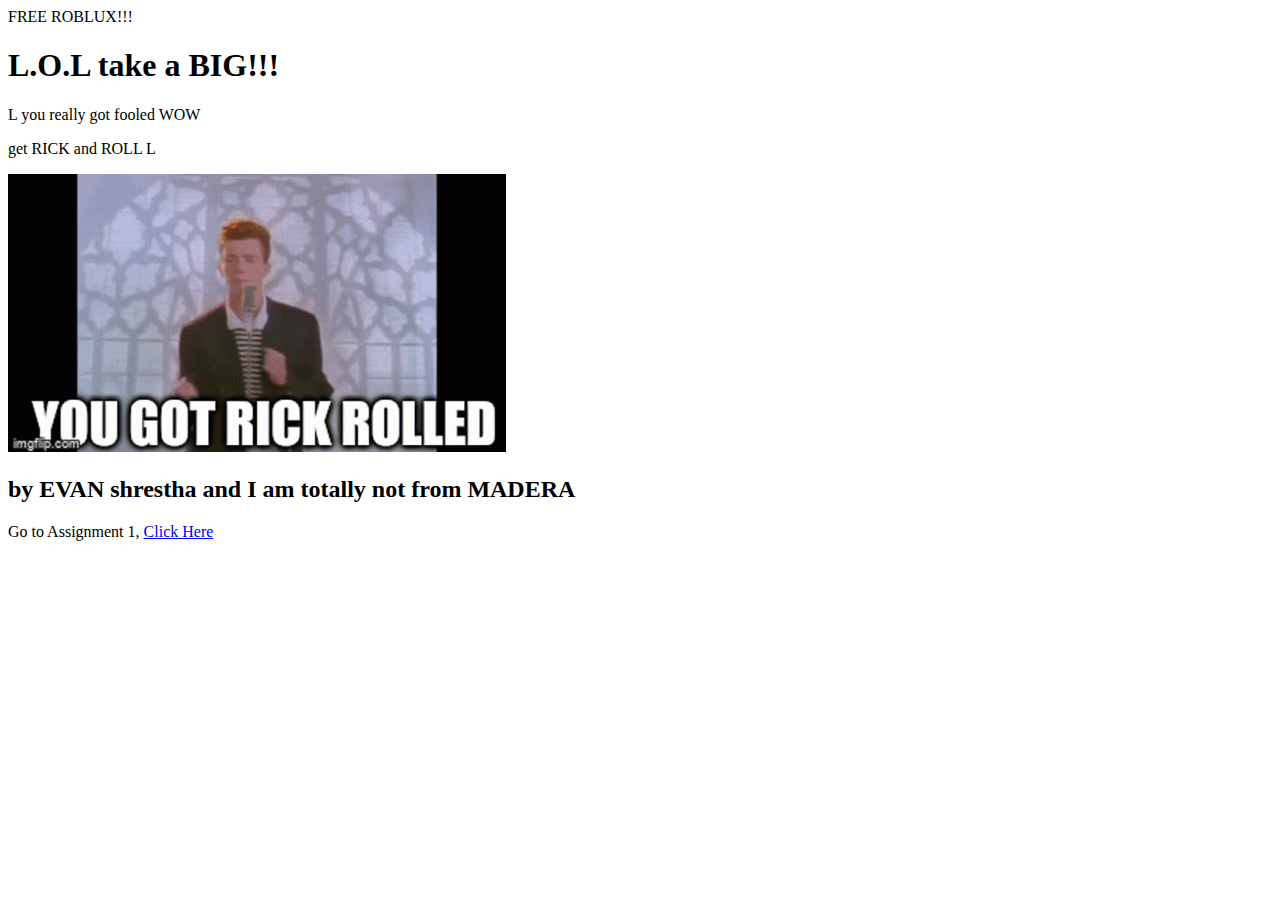
<file: index.html>
<!DOCTYPE html>
<html>
  <head>
    <tittle> FREE ROBLUX!!!</tittle>
  </head>
  <body>
    <h1>L.O.L take a BIG!!!</h1>
    <p> L you really got fooled WOW</p>
    <p> get RICK and ROLL L</p>
    <img src="rick.gif" alt="rick gif" />
    <h2> by EVAN shrestha and I am totally not from MADERA</h2>
    <p>Go to Assignment 1, <a href="assignment-1.html" title="Go to Assignment 1">Click Here</a>
  </body>
</html>
</file>
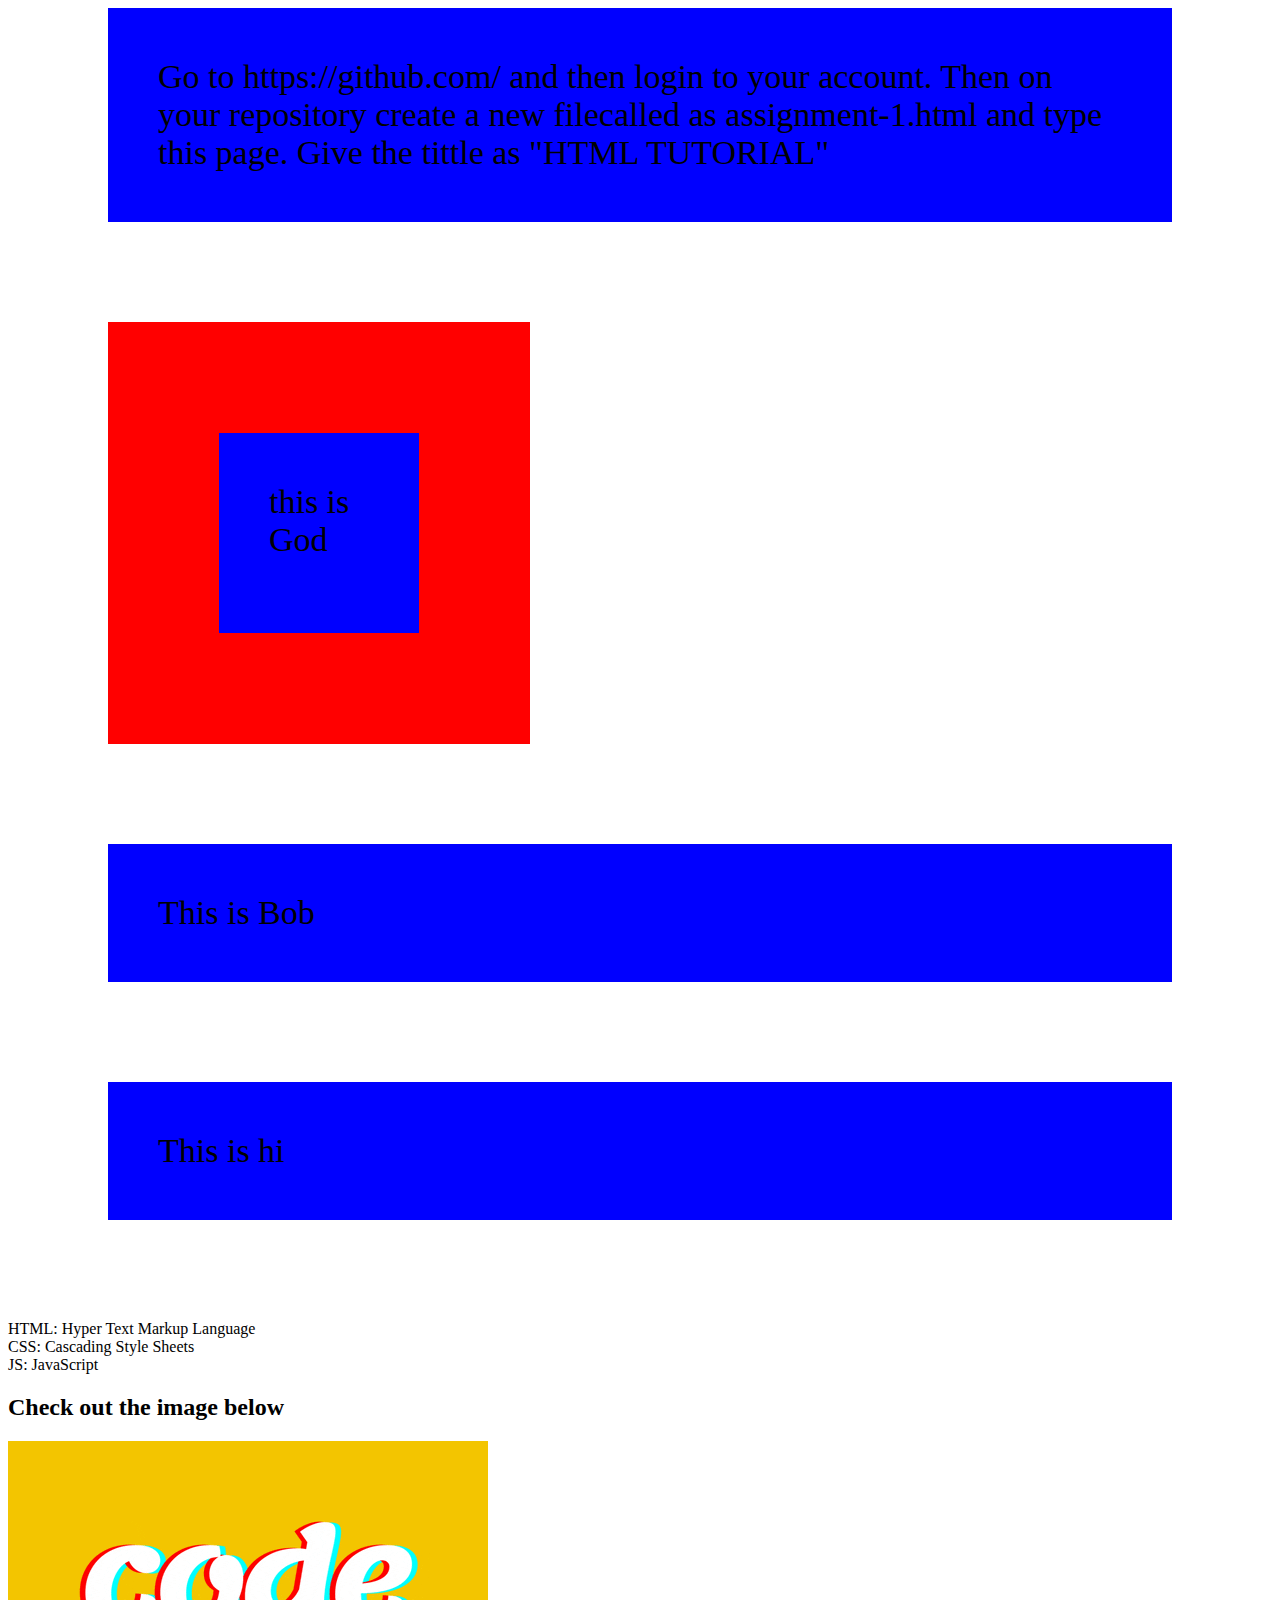
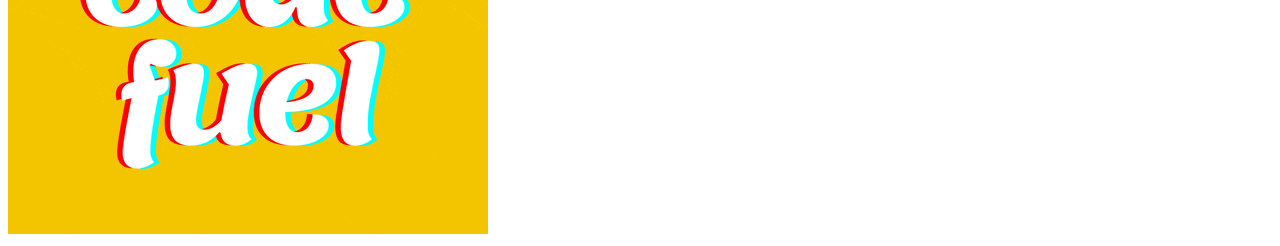
<file: assignment-1.html>
<!DOCTYPE html>
<html>
   <head>
     <title>HTML Tutorial</title>
      <link href="assignment1.css" rel="stylesheet" type="text/css" />
   </head>
    <body>
       <div id="roblox" class="box">
          Go to https://github.com/ and then login to your account. Then on your repository create a new filecalled as assignment-1.html and type this page. 
          Give the tittle as "HTML TUTORIAL"
       </div>
       <div id="god" class="box">
          this is God
       </div>
        <div id="bob" class="box">
           This is Bob
       </div>                    
       <div  id="hi" class="box">
          This is hi
       </div>
       <p>HTML: Hyper Text Markup Language<br /> 
         CSS: Cascading Style Sheets<br />
         JS: JavaScript</p>
       
       <h2>Check out the image below</h2>
       <img src="giphy.gif" alt="Code Fuel Image" />
    </body>
 </html>
</file>
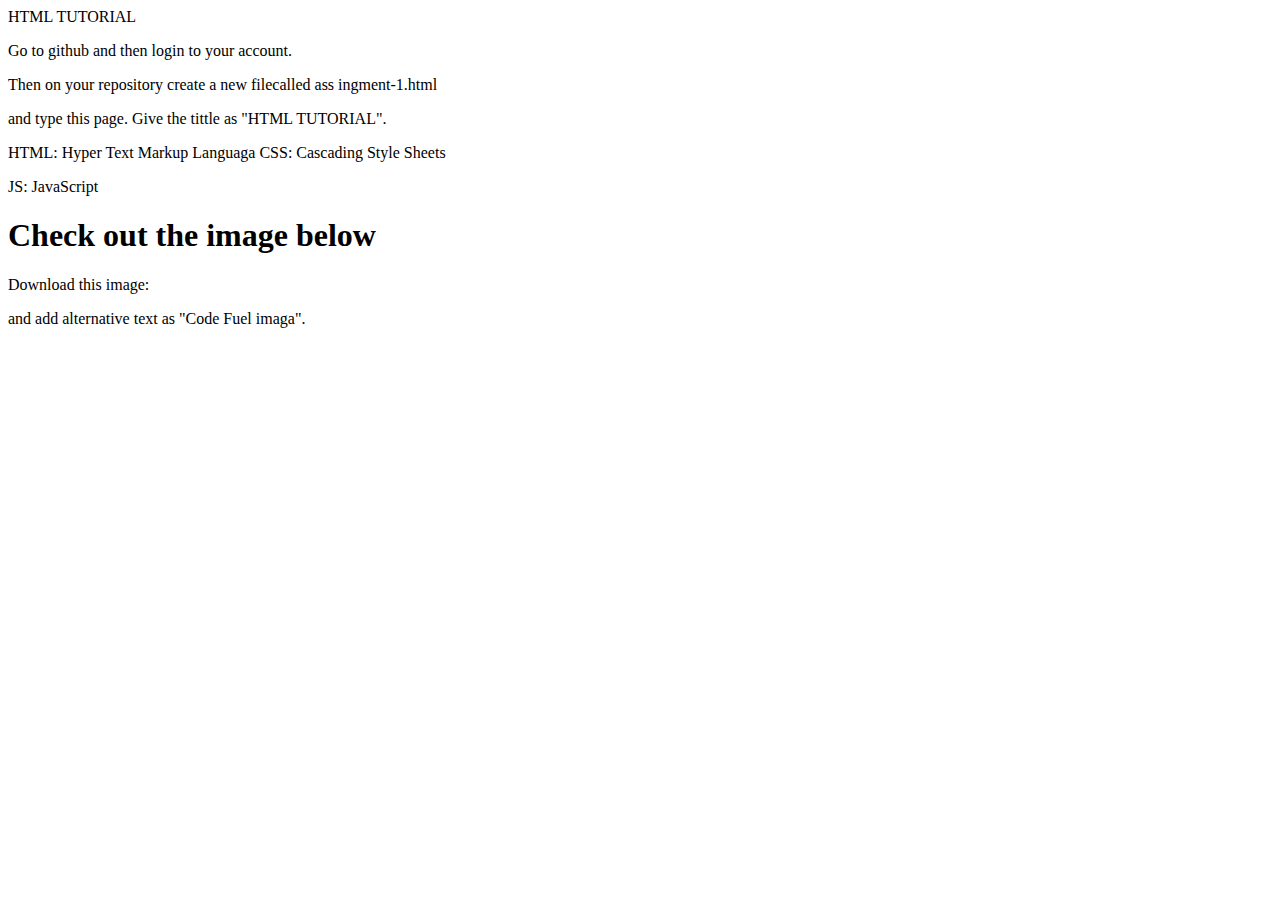
<file: assingment-1.html>
<!DOCKTYPE html>
<html>
   <head>
     <tittle> HTML TUTORIAL</tittie>
   </head>
    <body>
       <p> Go to github and then login to your account.</p>
       <p> Then on your repository create a new filecalled ass ingment-1.html</P>
       <p> and type this page. Give the tittle as "HTML TUTORIAL".</p>
       <p>HTML: Hyper Text Markup Languaga CSS: Cascading Style Sheets</P>
       <p> JS: JavaScript</p>
       <h1> Check out the image below</h1>
<p> Download this image:</p>
       <p> and add alternative text as "Code Fuel imaga".</p>
    </body>
 </html>
</file>
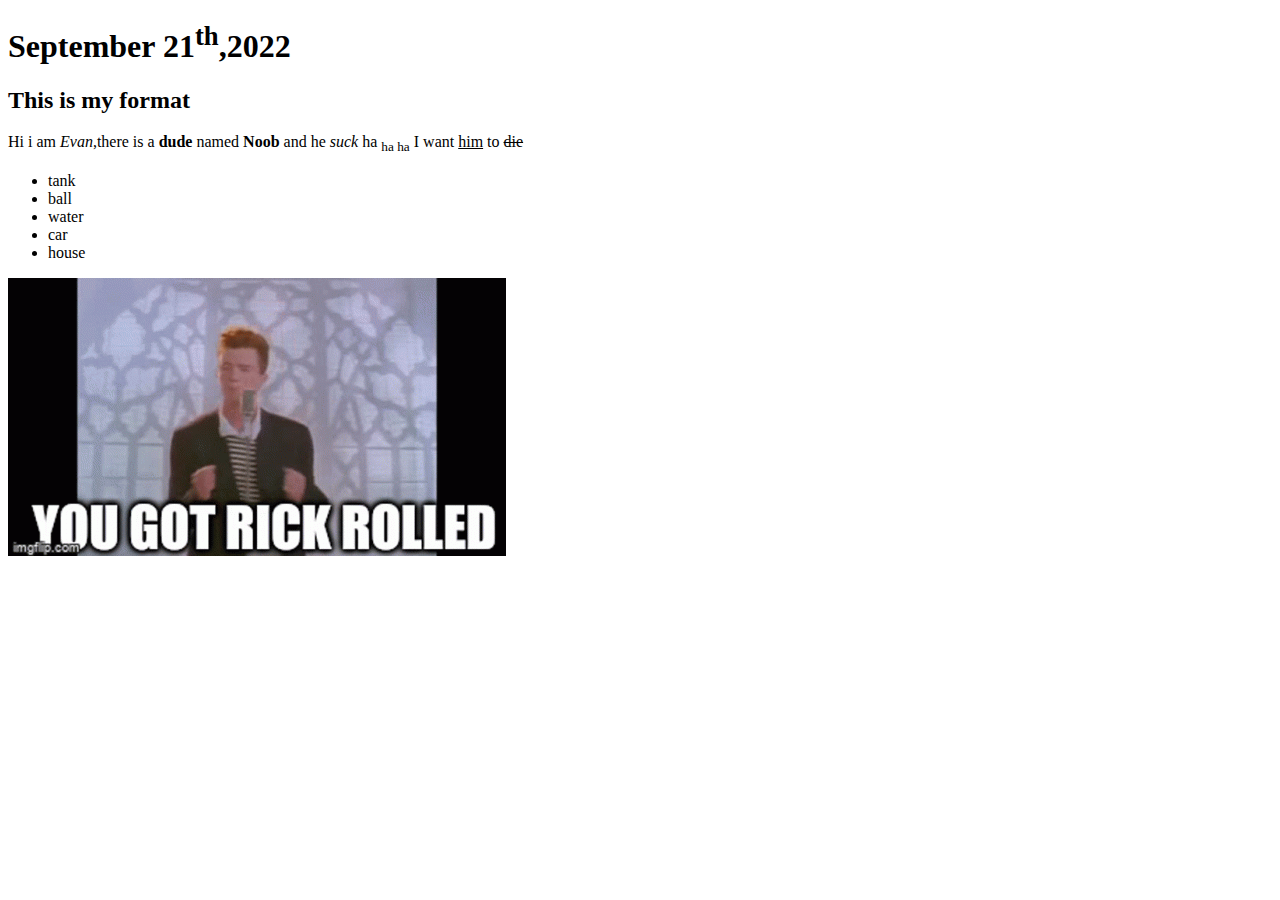
<file: bob.html>
<!DOCTYPE html>
<html>
 <head>
  <title>task 2</title
 </head>
 <body> 
   <h1>September 21<sup>th</sup>,2022</h1>
   <h2>This is my format</h2>
   <p>Hi i am <i>Evan</i>,there is a <b>dude</b> named <strong>Noob</strong> and he <em>suck</em> ha <sub>ha ha</sub> I want 
   <u>him</u> to <strike>die</strike></p>
   <ul>
    <li>tank</li>
    <li>ball</li>
    <li>water</li>
    <li>car</li>
    <li>house</li>
   </ul>
   <img src="rick.gif" alt="rickgif" />
  </body>
</html>
</file>
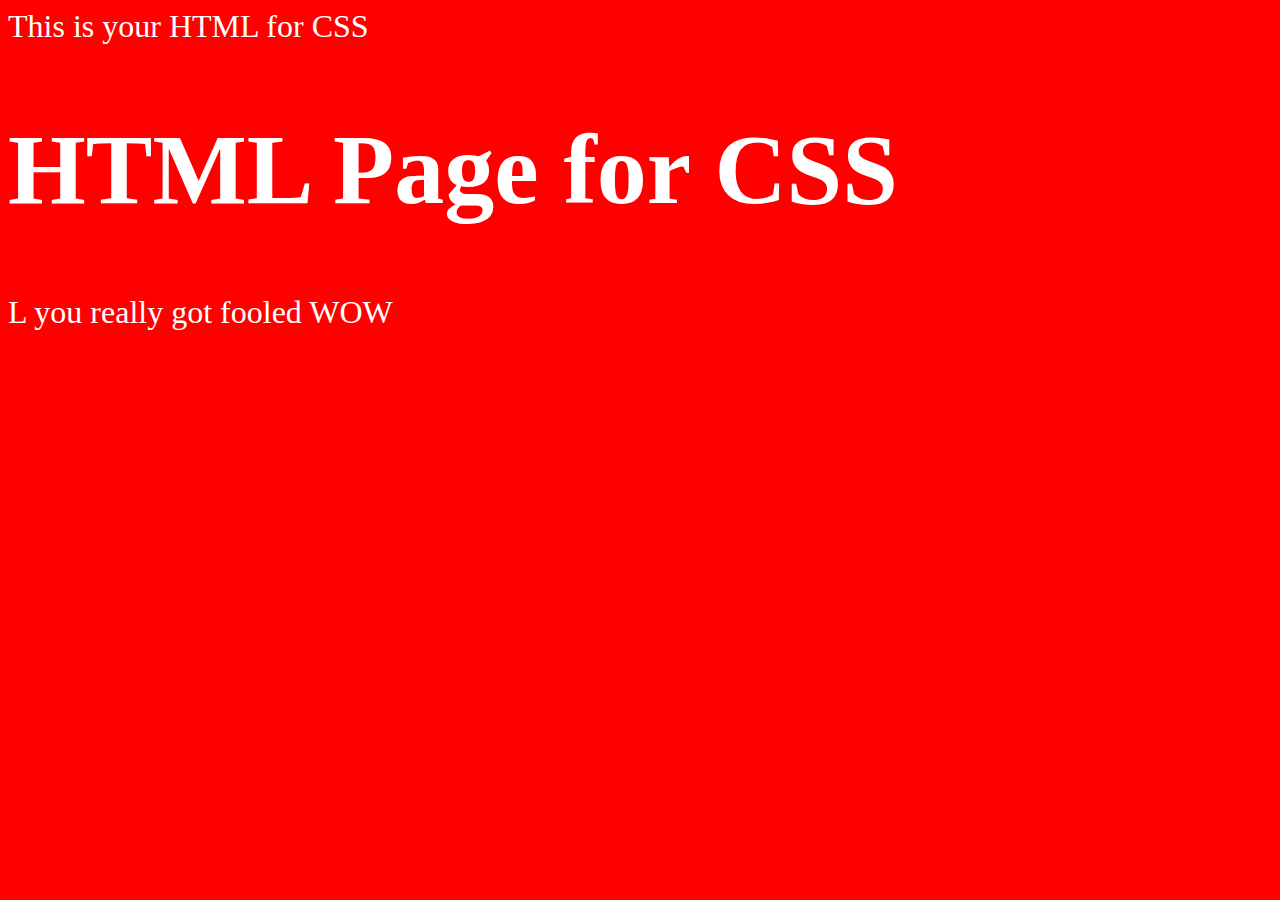
<file: reference.html>
<!DOCTYPE html>
<html>
  <head>
    <tittle>This is your HTML for CSS</tittle>
    <link href="reference.css" rel="stylesheet">
  </head>
  <body>
    <h1>HTML Page for CSS</h1>
    <p> L you really got fooled WOW</p>
  </body>
</html>
</file>
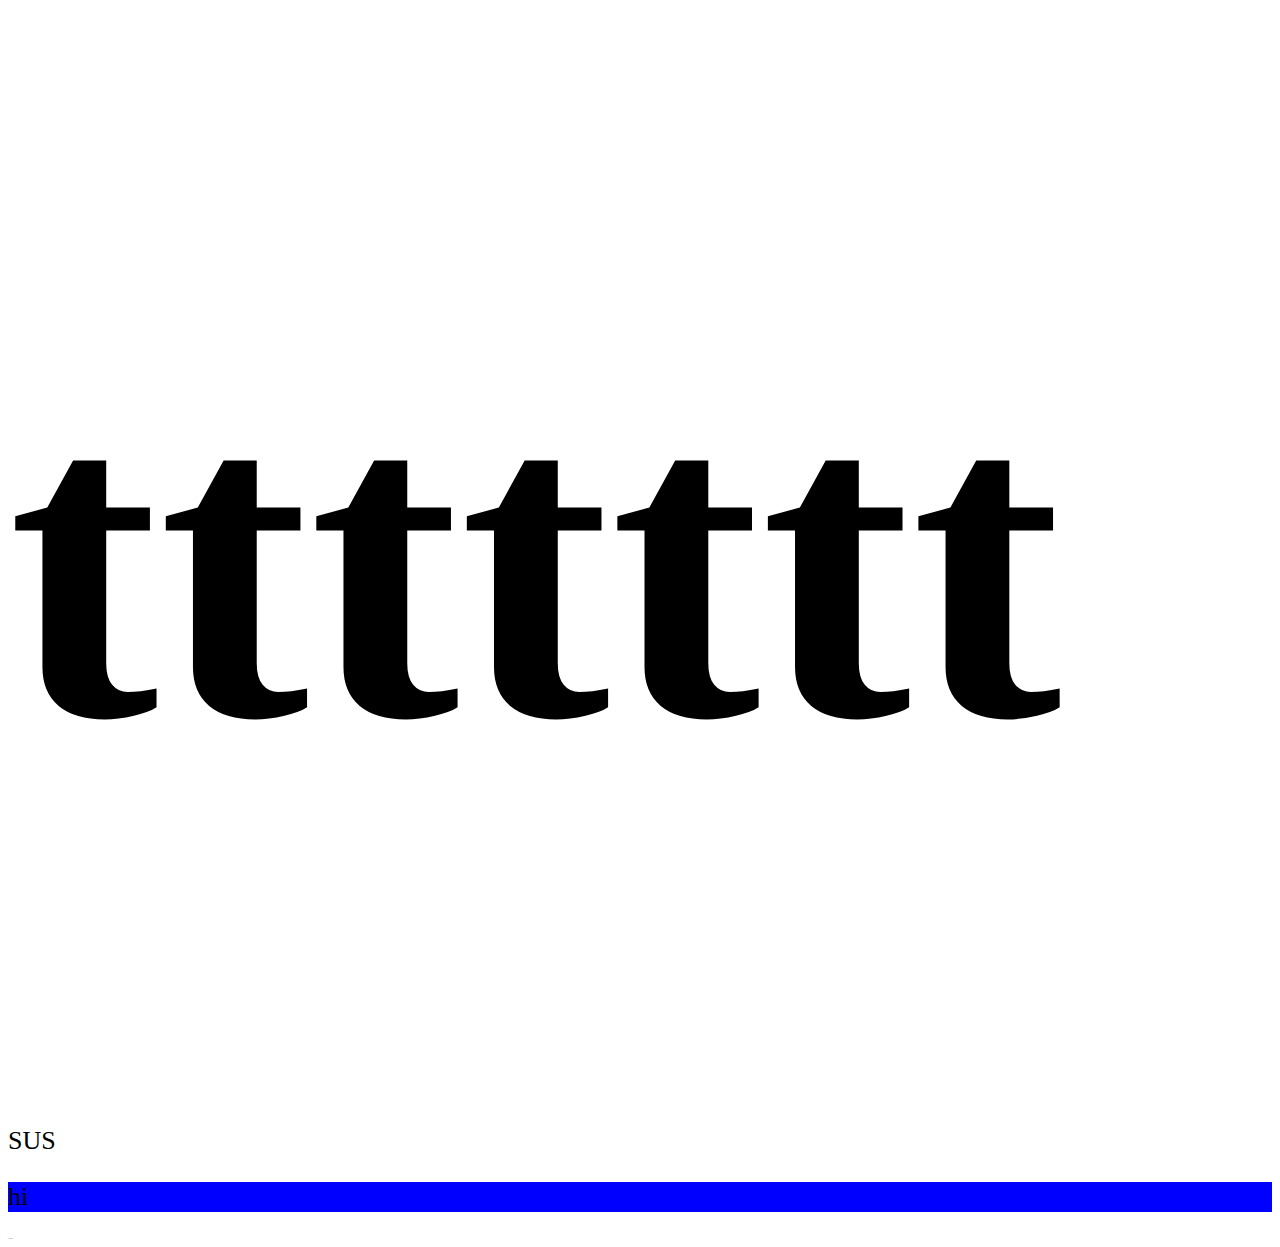
<file: style-homework.html>
<!DOCTYPE html>
<html>
<head>
  <title>sus</title>
</head>
 <body style="font-size:26px;">
 <h1 style="font-size:452px;"> ttttttt </h1>
  <p style="red;"> SUS </p>
  <p style="Background-color:blue;"> hi </p>
  <p style="font-size:1px;"> F YOU DIE </p>
  </body>
</html>
</file>
<file: assignment1.css>
.box {
  font-size: 34px;
  margin-bottom: 100px;
  margin-left: 100px;
  margin-right: 100px;
  padding-top: 50px;
  padding-bottom: 50px;
  padding-right: 50px;
  background-color: blue;
  padding-left: 50px;
}

#god {
  border: 111px solid red;
  height: 100px;
  width: 100px;
}

#bob {
  
}
</file>
<file: reference.css>
body {
 font-size: 32px;
 background-color: red;
 color: white;
} 

h1 {
 font-size: 100px;
}

h2 {
 font-size: 80px;
}
 
h3 {
 font-size: 70px;
}

h4 {
 font-size: 60px;
}

h5 {
 font-size: 50px;
}

h6 {
 font-size: 40px;
}
</file>
